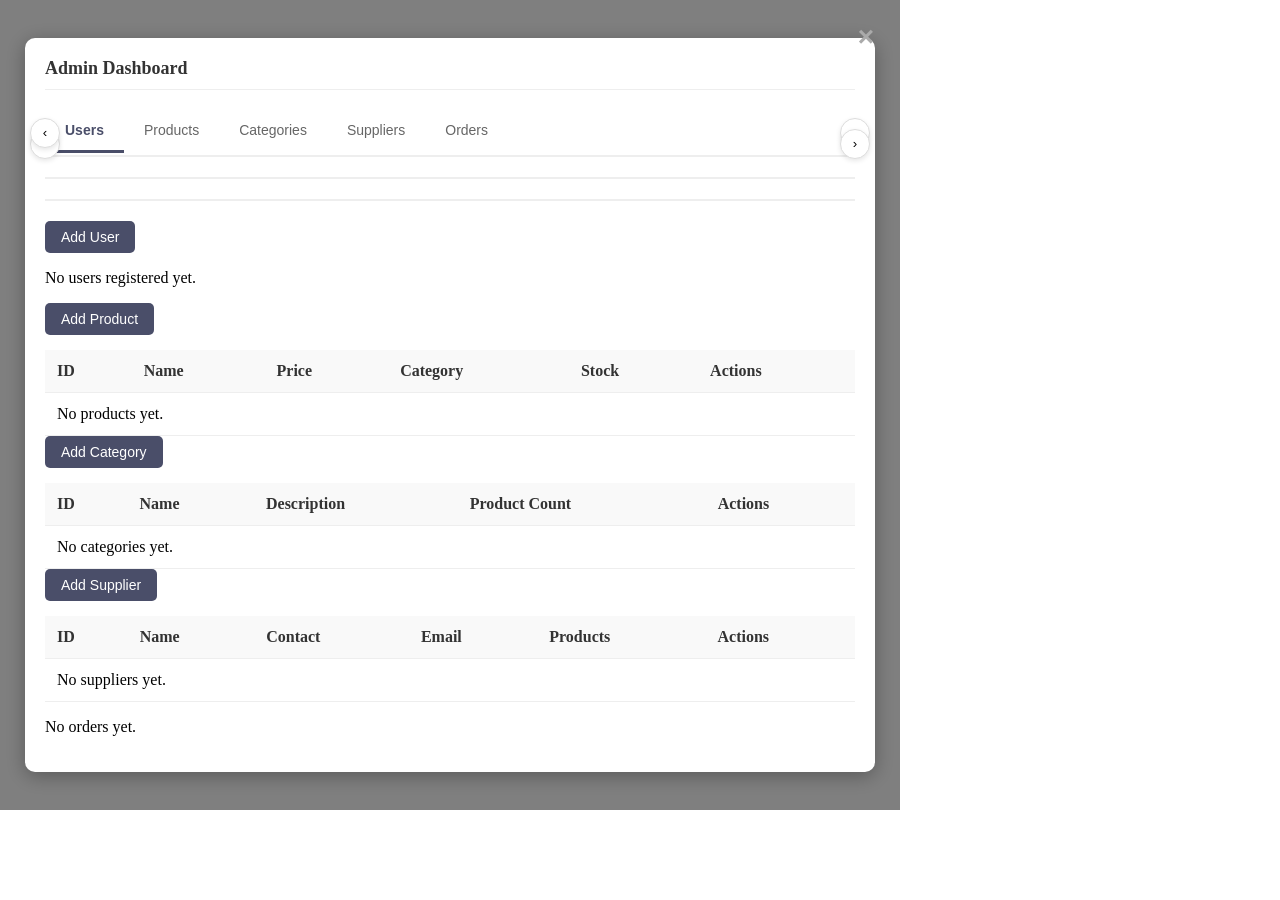
<file: admin/index.html>
<!DOCTYPE html>
<html lang="en">
<head>
    <meta charset="UTF-8">
    <meta name="viewport" content="width=device-width, initial-scale=1.0">
    <title>Admin Dashboard</title>
    <link rel="stylesheet" href="admin.css">
</head>
<body>
    <!-- Admin Dashboard Modal -->
    <div id="adminModal" class="admin-dashboard modal">
        <div class="modal-content">
            <div class="admin-header">
                <h3>Admin Dashboard</h3>
                <button class="close-modal" onclick="closeAdminModal()">&times;</button>
            </div>
            
            <!-- Admin Tabs -->
            <div class="admin-tabs-container">
                <div class="admin-tabs-scroll">
                    <button class="admin-tab active" data-tab="users">Users</button>
                    <button class="admin-tab" data-tab="products">Products</button>
                    <button class="admin-tab" data-tab="categories">Categories</button>
                    <button class="admin-tab" data-tab="suppliers">Suppliers</button>
                    <button class="admin-tab" data-tab="orders">Orders</button>
                </div>
            </div>
            
            <!-- Tab Contents -->
            <!-- Users Tab -->
            <div id="usersTab" class="admin-content" style="display: block;">
                <div style="margin-bottom: 15px;">
                    <button id="addUserBtn" class="admin-action-btn">Add User</button>
                </div>
                <div id="usersList"></div>
            </div>
            
            <!-- Products Tab -->
            <div id="productsTab" class="admin-content">
                <div style="margin-bottom: 15px;">
                    <button id="addProductBtn" class="admin-action-btn">Add Product</button>
                </div>
                <table class="admin-table">
                    <thead>
                        <tr>
                            <th>ID</th>
                            <th>Name</th>
                            <th>Price</th>
                            <th>Category</th>
                            <th>Stock</th>
                            <th>Actions</th>
                        </tr>
                    </thead>
                    <tbody id="productsTableBody"></tbody>
                </table>
            </div>
            
            <!-- Categories Tab -->
            <div id="categoriesTab" class="admin-content">
                <div style="margin-bottom: 15px;">
                    <button id="addCategoryBtn" class="admin-action-btn">Add Category</button>
                </div>
                <table class="admin-table">
                    <thead>
                        <tr>
                            <th>ID</th>
                            <th>Name</th>
                            <th>Description</th>
                            <th>Product Count</th>
                            <th>Actions</th>
                        </tr>
                    </thead>
                    <tbody id="categoriesTableBody"></tbody>
                </table>
            </div>
            
            <!-- Suppliers Tab -->
            <div id="suppliersTab" class="admin-content">
                <div style="margin-bottom: 15px;">
                    <button id="addSupplierBtn" class="admin-action-btn">Add Supplier</button>
                </div>
                <table class="admin-table">
                    <thead>
                        <tr>
                            <th>ID</th>
                            <th>Name</th>
                            <th>Contact</th>
                            <th>Email</th>
                            <th>Products</th>
                            <th>Actions</th>
                        </tr>
                    </thead>
                    <tbody id="suppliersTableBody"></tbody>
                </table>
            </div>
            
            <!-- Orders Tab -->
            <div id="ordersTab" class="admin-content">
                <div id="ordersList"></div>
            </div>
        </div>
    </div>

    <!-- Modal styles (inline since there's no separate modal.css) -->
    <style>
        .modal {
            display: none;
            position: fixed;
            z-index: 1000;
            left: 0;
            top: 0;
            width: 100%;
            height: 100%;
            background-color: rgba(0, 0, 0, 0.5);
        }
        
        .modal.show {
            display: flex;
            align-items: center;
            justify-content: center;
        }
        
        .modal-content {
            background-color: white;
            border-radius: 10px;
            width: 90%;
            max-width: 900px;
            max-height: 90vh;
            overflow-y: auto;
            padding: 20px;
            box-shadow: 0 4px 20px rgba(0, 0, 0, 0.3);
        }
        
        .close-modal {
            position: absolute;
            right: 20px;
            top: 20px;
            font-size: 28px;
            font-weight: bold;
            color: #aaa;
            cursor: pointer;
            border: none;
            background: none;
        }
        
        .close-modal:hover {
            color: #000;
        }
    </style>

    <script src="admin.js"></script>
    <script>
        // Modal functions
        function openAdminModal() {
            const modal = document.getElementById('adminModal');
            modal.classList.add('show');
            if (window.adminFunctions) {
                window.adminFunctions.initAdmin();
            }
        }
        
        function closeAdminModal() {
            const modal = document.getElementById('adminModal');
            modal.classList.remove('show');
        }
        
        // Close modal when clicking outside
        window.onclick = function(event) {
            const modal = document.getElementById('adminModal');
            if (event.target === modal) {
                closeAdminModal();
            }
        }
        
        // Open admin modal on page load for demo
        window.addEventListener('load', function() {
            openAdminModal();
        });
    </script>
</body>
</html>
</file>
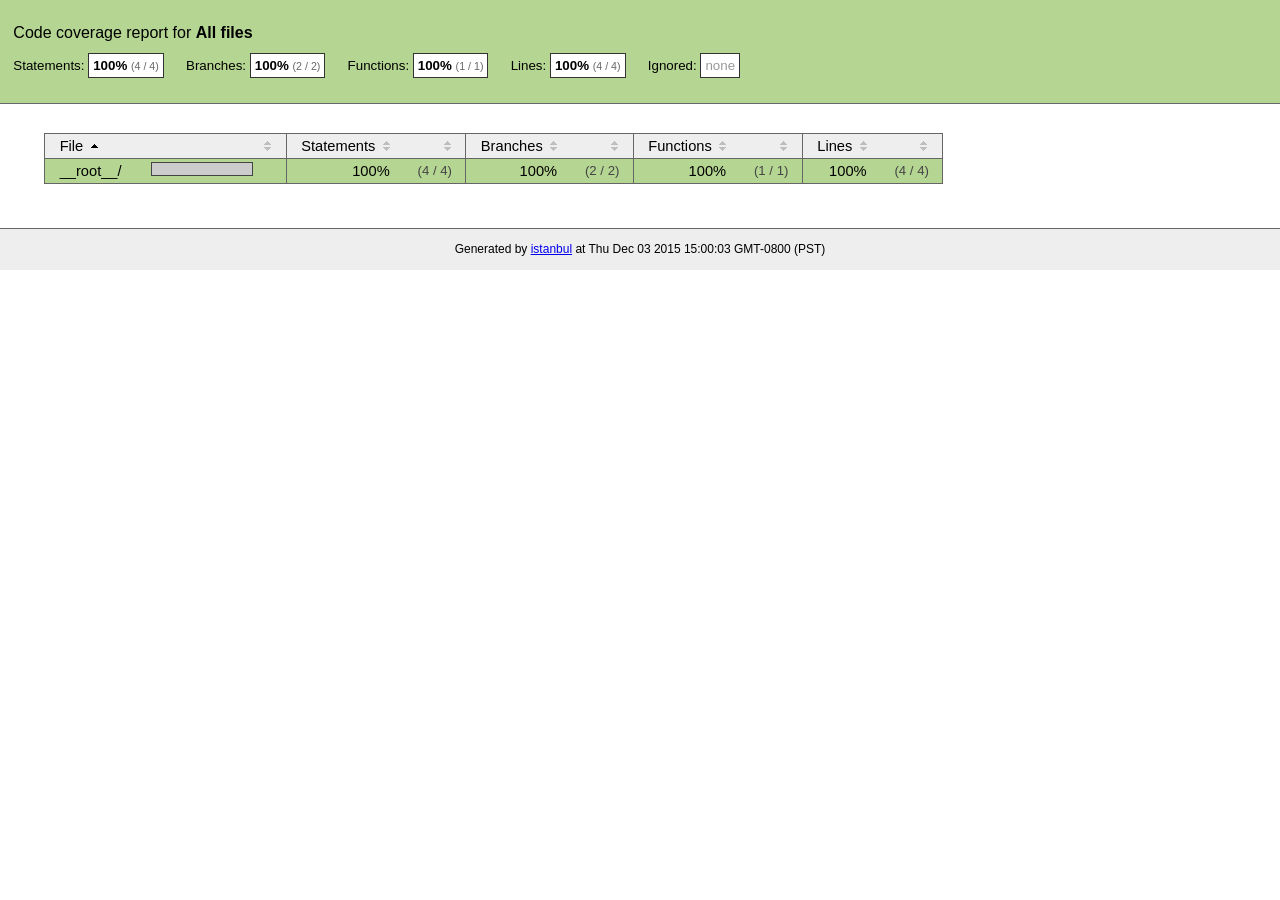
<file: node_modules/unique-filename/coverage/index.html>
<!doctype html>
<html lang="en">
<head>
    <title>Code coverage report for All files</title>
    <meta charset="utf-8">
    <link rel="stylesheet" href="prettify.css">
    <link rel="stylesheet" href="base.css">
    <style type='text/css'>
        div.coverage-summary .sorter {
            background-image: url(sort-arrow-sprite.png);
        }
    </style>
</head>
<body>
<div class="header high">
    <h1>Code coverage report for <span class="entity">All files</span></h1>
    <h2>
        Statements: <span class="metric">100% <small>(4 / 4)</small></span> &nbsp;&nbsp;&nbsp;&nbsp;
        Branches: <span class="metric">100% <small>(2 / 2)</small></span> &nbsp;&nbsp;&nbsp;&nbsp;
        Functions: <span class="metric">100% <small>(1 / 1)</small></span> &nbsp;&nbsp;&nbsp;&nbsp;
        Lines: <span class="metric">100% <small>(4 / 4)</small></span> &nbsp;&nbsp;&nbsp;&nbsp;
        Ignored: <span class="metric"><span class="ignore-none">none</span></span> &nbsp;&nbsp;&nbsp;&nbsp;
    </h2>
    <div class="path"></div>
</div>
<div class="body">
<div class="coverage-summary">
<table>
<thead>
<tr>
   <th data-col="file" data-fmt="html" data-html="true" class="file">File</th>
   <th data-col="pic" data-type="number" data-fmt="html" data-html="true" class="pic"></th>
   <th data-col="statements" data-type="number" data-fmt="pct" class="pct">Statements</th>
   <th data-col="statements_raw" data-type="number" data-fmt="html" class="abs"></th>
   <th data-col="branches" data-type="number" data-fmt="pct" class="pct">Branches</th>
   <th data-col="branches_raw" data-type="number" data-fmt="html" class="abs"></th>
   <th data-col="functions" data-type="number" data-fmt="pct" class="pct">Functions</th>
   <th data-col="functions_raw" data-type="number" data-fmt="html" class="abs"></th>
   <th data-col="lines" data-type="number" data-fmt="pct" class="pct">Lines</th>
   <th data-col="lines_raw" data-type="number" data-fmt="html" class="abs"></th>
</tr>
</thead>
<tbody><tr>
	<td class="file high" data-value="__root__/"><a href="__root__/index.html">__root__/</a></td>
	<td data-value="100" class="pic high"><span class="cover-fill cover-full" style="width: 100px;"></span><span class="cover-empty" style="width:0px;"></span></td>
	<td data-value="100" class="pct high">100%</td>
	<td data-value="4" class="abs high">(4&nbsp;/&nbsp;4)</td>
	<td data-value="100" class="pct high">100%</td>
	<td data-value="2" class="abs high">(2&nbsp;/&nbsp;2)</td>
	<td data-value="100" class="pct high">100%</td>
	<td data-value="1" class="abs high">(1&nbsp;/&nbsp;1)</td>
	<td data-value="100" class="pct high">100%</td>
	<td data-value="4" class="abs high">(4&nbsp;/&nbsp;4)</td>
	</tr>

</tbody>
</table>
</div>
</div>
<div class="footer">
    <div class="meta">Generated by <a href="http://istanbul-js.org/" target="_blank">istanbul</a> at Thu Dec 03 2015 15:00:03 GMT-0800 (PST)</div>
</div>
<script src="prettify.js"></script>
<script>
window.onload = function () {
        if (typeof prettyPrint === 'function') {
            prettyPrint();
        }
};
</script>
<script src="sorter.js"></script>
</body>
</html>
</file>
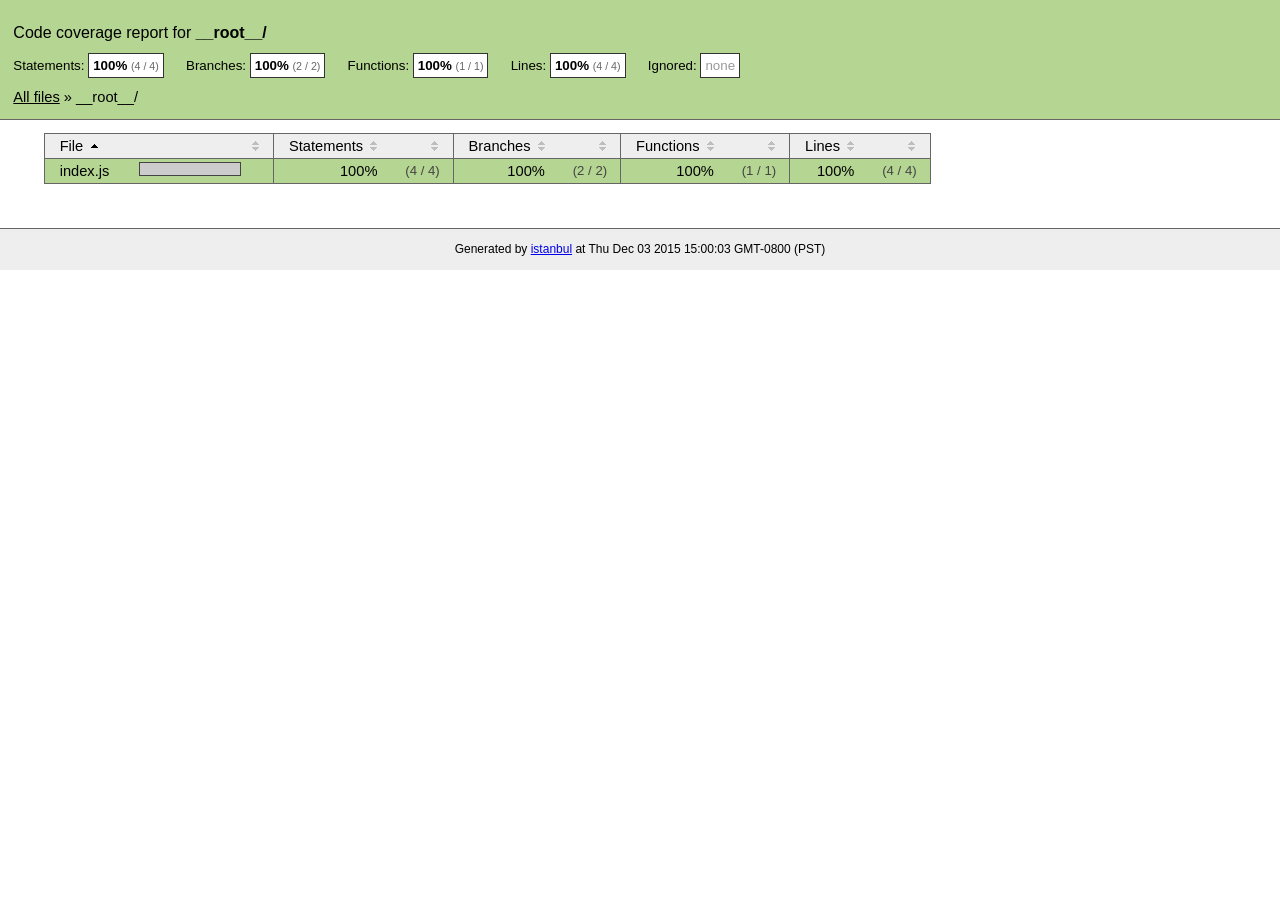
<file: node_modules/unique-filename/coverage/__root__/index.html>
<!doctype html>
<html lang="en">
<head>
    <title>Code coverage report for __root__/</title>
    <meta charset="utf-8">
    <link rel="stylesheet" href="../prettify.css">
    <link rel="stylesheet" href="../base.css">
    <style type='text/css'>
        div.coverage-summary .sorter {
            background-image: url(../sort-arrow-sprite.png);
        }
    </style>
</head>
<body>
<div class="header high">
    <h1>Code coverage report for <span class="entity">__root__/</span></h1>
    <h2>
        Statements: <span class="metric">100% <small>(4 / 4)</small></span> &nbsp;&nbsp;&nbsp;&nbsp;
        Branches: <span class="metric">100% <small>(2 / 2)</small></span> &nbsp;&nbsp;&nbsp;&nbsp;
        Functions: <span class="metric">100% <small>(1 / 1)</small></span> &nbsp;&nbsp;&nbsp;&nbsp;
        Lines: <span class="metric">100% <small>(4 / 4)</small></span> &nbsp;&nbsp;&nbsp;&nbsp;
        Ignored: <span class="metric"><span class="ignore-none">none</span></span> &nbsp;&nbsp;&nbsp;&nbsp;
    </h2>
    <div class="path"><a href="../index.html">All files</a> &#187; __root__/</div>
</div>
<div class="body">
<div class="coverage-summary">
<table>
<thead>
<tr>
   <th data-col="file" data-fmt="html" data-html="true" class="file">File</th>
   <th data-col="pic" data-type="number" data-fmt="html" data-html="true" class="pic"></th>
   <th data-col="statements" data-type="number" data-fmt="pct" class="pct">Statements</th>
   <th data-col="statements_raw" data-type="number" data-fmt="html" class="abs"></th>
   <th data-col="branches" data-type="number" data-fmt="pct" class="pct">Branches</th>
   <th data-col="branches_raw" data-type="number" data-fmt="html" class="abs"></th>
   <th data-col="functions" data-type="number" data-fmt="pct" class="pct">Functions</th>
   <th data-col="functions_raw" data-type="number" data-fmt="html" class="abs"></th>
   <th data-col="lines" data-type="number" data-fmt="pct" class="pct">Lines</th>
   <th data-col="lines_raw" data-type="number" data-fmt="html" class="abs"></th>
</tr>
</thead>
<tbody><tr>
	<td class="file high" data-value="index.js"><a href="index.js.html">index.js</a></td>
	<td data-value="100" class="pic high"><span class="cover-fill cover-full" style="width: 100px;"></span><span class="cover-empty" style="width:0px;"></span></td>
	<td data-value="100" class="pct high">100%</td>
	<td data-value="4" class="abs high">(4&nbsp;/&nbsp;4)</td>
	<td data-value="100" class="pct high">100%</td>
	<td data-value="2" class="abs high">(2&nbsp;/&nbsp;2)</td>
	<td data-value="100" class="pct high">100%</td>
	<td data-value="1" class="abs high">(1&nbsp;/&nbsp;1)</td>
	<td data-value="100" class="pct high">100%</td>
	<td data-value="4" class="abs high">(4&nbsp;/&nbsp;4)</td>
	</tr>

</tbody>
</table>
</div>
</div>
<div class="footer">
    <div class="meta">Generated by <a href="http://istanbul-js.org/" target="_blank">istanbul</a> at Thu Dec 03 2015 15:00:03 GMT-0800 (PST)</div>
</div>
<script src="../prettify.js"></script>
<script>
window.onload = function () {
        if (typeof prettyPrint === 'function') {
            prettyPrint();
        }
};
</script>
<script src="../sorter.js"></script>
</body>
</html>
</file>
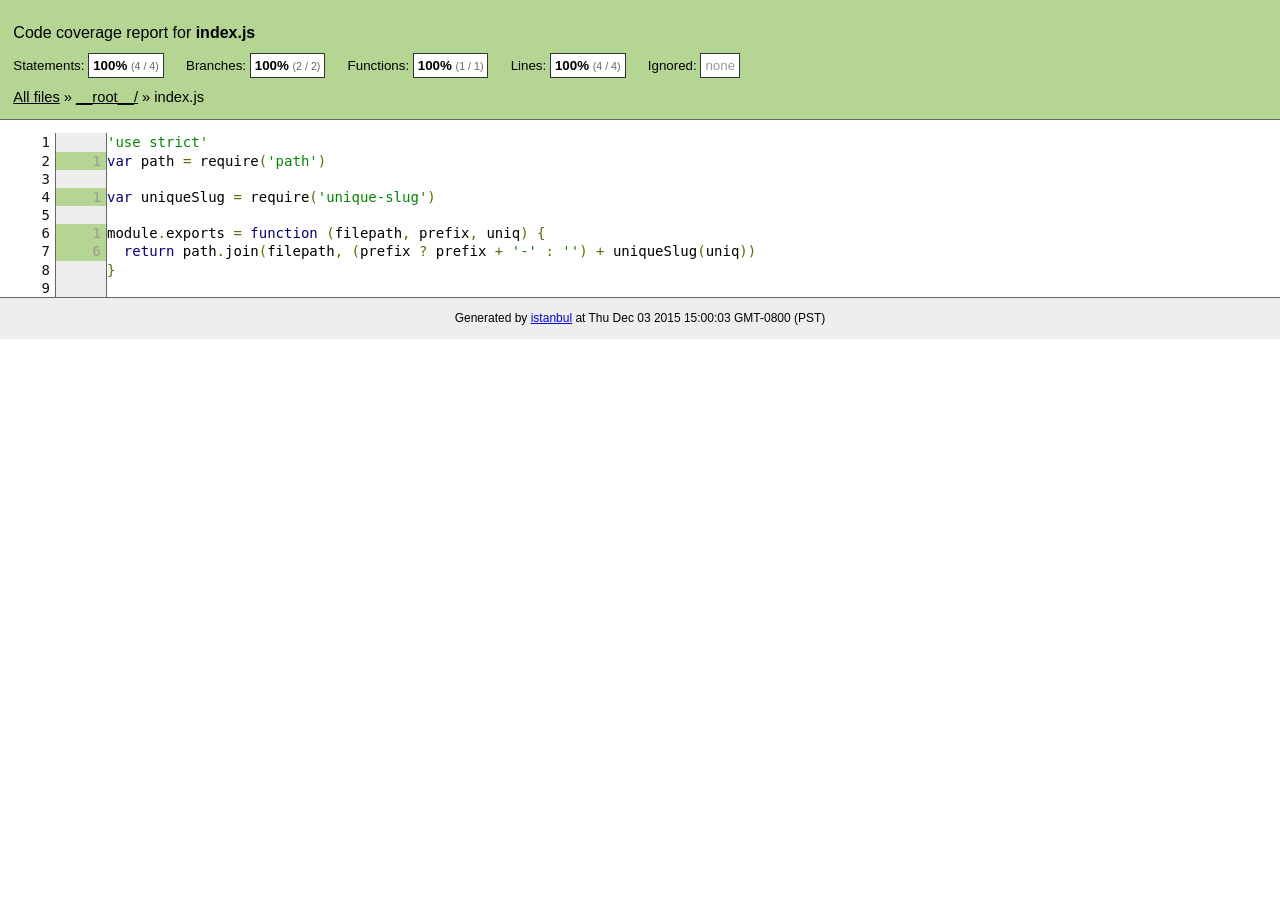
<file: node_modules/unique-filename/coverage/__root__/index.js.html>
<!doctype html>
<html lang="en">
<head>
    <title>Code coverage report for index.js</title>
    <meta charset="utf-8">
    <link rel="stylesheet" href="../prettify.css">
    <link rel="stylesheet" href="../base.css">
    <style type='text/css'>
        div.coverage-summary .sorter {
            background-image: url(../sort-arrow-sprite.png);
        }
    </style>
</head>
<body>
<div class="header high">
    <h1>Code coverage report for <span class="entity">index.js</span></h1>
    <h2>
        Statements: <span class="metric">100% <small>(4 / 4)</small></span> &nbsp;&nbsp;&nbsp;&nbsp;
        Branches: <span class="metric">100% <small>(2 / 2)</small></span> &nbsp;&nbsp;&nbsp;&nbsp;
        Functions: <span class="metric">100% <small>(1 / 1)</small></span> &nbsp;&nbsp;&nbsp;&nbsp;
        Lines: <span class="metric">100% <small>(4 / 4)</small></span> &nbsp;&nbsp;&nbsp;&nbsp;
        Ignored: <span class="metric"><span class="ignore-none">none</span></span> &nbsp;&nbsp;&nbsp;&nbsp;
    </h2>
    <div class="path"><a href="../index.html">All files</a> &#187; <a href="index.html">__root__/</a> &#187; index.js</div>
</div>
<div class="body">
<pre><table class="coverage">
<tr><td class="line-count">1
2
3
4
5
6
7
8
9</td><td class="line-coverage"><span class="cline-any cline-neutral">&nbsp;</span>
<span class="cline-any cline-yes">1</span>
<span class="cline-any cline-neutral">&nbsp;</span>
<span class="cline-any cline-yes">1</span>
<span class="cline-any cline-neutral">&nbsp;</span>
<span class="cline-any cline-yes">1</span>
<span class="cline-any cline-yes">6</span>
<span class="cline-any cline-neutral">&nbsp;</span>
<span class="cline-any cline-neutral">&nbsp;</span></td><td class="text"><pre class="prettyprint lang-js">'use strict'
var path = require('path')
&nbsp;
var uniqueSlug = require('unique-slug')
&nbsp;
module.exports = function (filepath, prefix, uniq) {
  return path.join(filepath, (prefix ? prefix + '-' : '') + uniqueSlug(uniq))
}
&nbsp;</pre></td></tr>
</table></pre>

</div>
<div class="footer">
    <div class="meta">Generated by <a href="http://istanbul-js.org/" target="_blank">istanbul</a> at Thu Dec 03 2015 15:00:03 GMT-0800 (PST)</div>
</div>
<script src="../prettify.js"></script>
<script>
window.onload = function () {
        if (typeof prettyPrint === 'function') {
            prettyPrint();
        }
};
</script>
<script src="../sorter.js"></script>
</body>
</html>
</file>
<file: admin/admin.css>
/* Admin Dashboard Styles */

/* Admin Profile Card */
.admin-profile-card {
    background: #f9f9f9;
    border-radius: 8px;
    padding: 20px;
    max-width: 400px;
}

.profile-field {
    display: flex;
    align-items: center;
    justify-content: space-between;
    padding: 12px 0;
    border-bottom: 1px solid #eee;
}

.profile-field:last-child {
    border-bottom: none;
}

.profile-field label {
    font-weight: 500;
    color: #333;
    flex: 0 0 120px;
}

.profile-field span {
    flex: 1;
    color: #666;
}

.profile-field .edit-btn {
    flex: 0 0 auto;
    margin-left: 10px;
}

/* Admin Tabs Container with Scroll */
.admin-tabs-container {
    position: relative;
    margin-bottom: 20px;
    border-bottom: 2px solid #eee;
}

.admin-tabs-scroll {
    display: flex;
    overflow-x: auto;
    scroll-behavior: smooth;
    -webkit-overflow-scrolling: touch;
    scrollbar-width: thin;
    scrollbar-color: #4a4e69 #f5f5f5;
    padding-bottom: 2px;
}

.admin-tabs-scroll::-webkit-scrollbar {
    height: 6px;
}

.admin-tabs-scroll::-webkit-scrollbar-track {
    background: #f5f5f5;
    border-radius: 3px;
}

.admin-tabs-scroll::-webkit-scrollbar-thumb {
    background: #4a4e69;
    border-radius: 3px;
}

.admin-tabs-scroll::-webkit-scrollbar-thumb:hover {
    background: #333;
}

/* Navigation arrows for tabs */
.admin-tabs-nav {
    position: absolute;
    top: 50%;
    transform: translateY(-50%);
    z-index: 10;
    background: white;
    border: 1px solid #ddd;
    border-radius: 50%;
    width: 30px;
    height: 30px;
    display: flex;
    align-items: center;
    justify-content: center;
    cursor: pointer;
    box-shadow: 0 2px 5px rgba(0,0,0,0.1);
    transition: all 0.3s ease;
}

.admin-tabs-nav:hover {
    background: #f5f5f5;
    box-shadow: 0 2px 8px rgba(0,0,0,0.2);
}

.admin-tabs-nav.prev {
    left: -15px;
}

.admin-tabs-nav.next {
    right: -15px;
}

.admin-tabs-nav.disabled {
    opacity: 0.3;
    cursor: not-allowed;
}

/* Admin Tab Button */
.admin-tab {
    flex: 0 0 auto;
    padding: 12px 20px;
    background: transparent;
    border: none;
    border-bottom: 3px solid transparent;
    cursor: pointer;
    font-size: 14px;
    font-weight: 500;
    color: #666;
    transition: all 0.3s ease;
    white-space: nowrap;
}

.admin-tab:hover {
    color: #4a4e69;
    background: #f9f9f9;
}

.admin-tab.active {
    color: #4a4e69;
    border-bottom-color: #4a4e69;
    font-weight: 600;
}

/* Admin Dashboard Modal */
.admin-dashboard {
    max-width: 900px;
    max-height: 90vh;
    overflow-y: auto;
}

.admin-dashboard .modal-content {
    padding: 20px;
}

/* Admin Header */
.admin-header {
    display: flex;
    justify-content: space-between;
    align-items: center;
    margin-bottom: 20px;
    padding-bottom: 10px;
    border-bottom: 1px solid #eee;
}

.admin-header h3 {
    margin: 0;
    color: #333;
    font-size: 18px;
}

/* Admin Action Button */
.admin-action-btn {
    background: #4a4e69;
    color: white;
    border: none;
    padding: 8px 16px;
    border-radius: 5px;
    cursor: pointer;
    font-size: 14px;
    transition: background 0.3s ease;
}

.admin-action-btn:hover {
    background: #333;
}

/* Admin Table */
.admin-table {
    width: 100%;
    border-collapse: collapse;
    margin-top: 15px;
}

.admin-table th,
.admin-table td {
    padding: 12px;
    text-align: left;
    border-bottom: 1px solid #eee;
}

.admin-table th {
    background: #f9f9f9;
    font-weight: 600;
    color: #333;
}

.admin-table tr:hover {
    background: #f9f9f9;
}

/* Action Buttons in Table */
.edit-btn {
    background: #4a4e69;
    color: white;
    border: none;
    padding: 5px 10px;
    border-radius: 3px;
    cursor: pointer;
    font-size: 12px;
    margin-right: 5px;
    transition: background 0.3s ease;
}

.edit-btn:hover {
    background: #333;
}

.delete-btn {
    background: #dc3545;
    color: white;
    border: none;
    padding: 5px 10px;
    border-radius: 3px;
    cursor: pointer;
    font-size: 12px;
    transition: background 0.3s ease;
}

.delete-btn:hover {
    background: #c82333;
}

/* Order Card */
.order-card {
    background: white;
    border: 1px solid #eee;
    border-radius: 8px;
    padding: 15px;
    margin-bottom: 15px;
    box-shadow: 0 2px 5px rgba(0,0,0,0.05);
}

.order-header {
    display: flex;
    justify-content: space-between;
    align-items: center;
    margin-bottom: 10px;
    padding-bottom: 10px;
    border-bottom: 1px solid #eee;
}

.order-id {
    font-weight: 600;
    color: #333;
}

.order-status {
    padding: 4px 10px;
    border-radius: 12px;
    font-size: 12px;
    font-weight: 500;
    text-transform: capitalize;
}

.order-status.pending {
    background: #fff3cd;
    color: #856404;
}

.order-status.processing {
    background: #cce5ff;
    color: #004085;
}

.order-status.shipped {
    background: #d4edda;
    color: #155724;
}

.order-status.delivered {
    background: #d4edda;
    color: #155724;
}

.order-details {
    display: grid;
    grid-template-columns: repeat(2, 1fr);
    gap: 10px;
    margin-bottom: 10px;
}

.order-detail-label {
    font-weight: 500;
    color: #666;
}

.order-items {
    margin-top: 10px;
    padding-top: 10px;
    border-top: 1px solid #eee;
}

.order-items ul {
    margin: 5px 0 0 0;
    padding-left: 20px;
    color: #666;
}

/* Admin Indicator */
.admin-indicator {
    display: flex;
    align-items: center;
    gap: 5px;
    padding: 5px 10px;
    background: linear-gradient(135deg, #ffd700, #ffb700);
    border-radius: 5px;
    margin-bottom: 10px;
}

.admin-crown {
    font-size: 16px;
}

.admin-label {
    font-size: 12px;
    font-weight: 600;
    color: #333;
}

/* Responsive */
@media (max-width: 768px) {
    .admin-tabs-scroll {
        padding: 0 30px;
    }
    
    .admin-tab {
        padding: 10px 15px;
        font-size: 13px;
    }
    
    .order-details {
        grid-template-columns: 1fr;
    }
}
</file>
<file: node_modules/unique-filename/coverage/prettify.css>
.pln{color:#000}@media screen{.str{color:#080}.kwd{color:#008}.com{color:#800}.typ{color:#606}.lit{color:#066}.pun,.opn,.clo{color:#660}.tag{color:#008}.atn{color:#606}.atv{color:#080}.dec,.var{color:#606}.fun{color:red}}@media print,projection{.str{color:#060}.kwd{color:#006;font-weight:bold}.com{color:#600;font-style:italic}.typ{color:#404;font-weight:bold}.lit{color:#044}.pun,.opn,.clo{color:#440}.tag{color:#006;font-weight:bold}.atn{color:#404}.atv{color:#060}}pre.prettyprint{padding:2px;border:1px solid #888}ol.linenums{margin-top:0;margin-bottom:0}li.L0,li.L1,li.L2,li.L3,li.L5,li.L6,li.L7,li.L8{list-style-type:none}li.L1,li.L3,li.L5,li.L7,li.L9{background:#eee}
</file>
<file: node_modules/unique-filename/coverage/base.css>
body, html {
    margin:0; padding: 0;
}
body {
    font-family: Helvetica Neue, Helvetica,Arial;
    font-size: 10pt;
}
div.header, div.footer {
    background: #eee;
    padding: 1em;
}
div.header {
    z-index: 100;
    position: fixed;
    top: 0;
    border-bottom: 1px solid #666;
    width: 100%;
}
div.footer {
    border-top: 1px solid #666;
}
div.body {
    margin-top: 10em;
}
div.meta {
    font-size: 90%;
    text-align: center;
}
h1, h2, h3 {
    font-weight: normal;
}
h1 {
    font-size: 12pt;
}
h2 {
    font-size: 10pt;
}
pre {
    font-family: Consolas, Menlo, Monaco, monospace;
    margin: 0;
    padding: 0;
    line-height: 1.3;
    font-size: 14px;
    -moz-tab-size: 2;
    -o-tab-size:  2;
    tab-size: 2;
}

div.path { font-size: 110%; }
div.path a:link, div.path a:visited { color: #000; }
table.coverage { border-collapse: collapse; margin:0; padding: 0 }

table.coverage td {
    margin: 0;
    padding: 0;
    color: #111;
    vertical-align: top;
}
table.coverage td.line-count {
    width: 50px;
    text-align: right;
    padding-right: 5px;
}
table.coverage td.line-coverage {
    color: #777 !important;
    text-align: right;
    border-left: 1px solid #666;
    border-right: 1px solid #666;
}

table.coverage td.text {
}

table.coverage td span.cline-any {
    display: inline-block;
    padding: 0 5px;
    width: 40px;
}
table.coverage td span.cline-neutral {
    background: #eee;
}
table.coverage td span.cline-yes {
    background: #b5d592;
    color: #999;
}
table.coverage td span.cline-no {
    background: #fc8c84;
}

.cstat-yes { color: #111; }
.cstat-no { background: #fc8c84; color: #111; }
.fstat-no { background: #ffc520; color: #111 !important; }
.cbranch-no { background:  yellow !important; color: #111; }

.cstat-skip { background: #ddd; color: #111; }
.fstat-skip { background: #ddd; color: #111 !important; }
.cbranch-skip { background: #ddd !important; color: #111; }

.missing-if-branch {
    display: inline-block;
    margin-right: 10px;
    position: relative;
    padding: 0 4px;
    background: black;
    color: yellow;
}

.skip-if-branch {
    display: none;
    margin-right: 10px;
    position: relative;
    padding: 0 4px;
    background: #ccc;
    color: white;
}

.missing-if-branch .typ, .skip-if-branch .typ {
    color: inherit !important;
}

.entity, .metric { font-weight: bold; }
.metric { display: inline-block; border: 1px solid #333; padding: 0.3em; background: white; }
.metric small { font-size: 80%; font-weight: normal; color: #666; }

div.coverage-summary table { border-collapse: collapse; margin: 3em; font-size: 110%; }
div.coverage-summary td, div.coverage-summary table  th { margin: 0; padding: 0.25em 1em; border-top: 1px solid #666; border-bottom: 1px solid #666; }
div.coverage-summary th { text-align: left; border: 1px solid #666; background: #eee; font-weight: normal; }
div.coverage-summary th.file { border-right: none !important; }
div.coverage-summary th.pic { border-left: none !important; text-align: right; }
div.coverage-summary th.pct { border-right: none !important; }
div.coverage-summary th.abs { border-left: none !important; text-align: right; }
div.coverage-summary td.pct { text-align: right; border-left: 1px solid #666; }
div.coverage-summary td.abs { text-align: right; font-size: 90%; color: #444; border-right: 1px solid #666; }
div.coverage-summary td.file { border-left: 1px solid #666; white-space: nowrap;  }
div.coverage-summary td.pic { min-width: 120px !important;  }
div.coverage-summary a:link { text-decoration: none; color: #000; }
div.coverage-summary a:visited { text-decoration: none; color: #777; }
div.coverage-summary a:hover { text-decoration: underline; }
div.coverage-summary tfoot td { border-top: 1px solid #666; }

div.coverage-summary .sorter {
    height: 10px;
    width: 7px;
    display: inline-block;
    margin-left: 0.5em;
    background: url(sort-arrow-sprite.png) no-repeat scroll 0 0 transparent;
}
div.coverage-summary .sorted .sorter {
    background-position: 0 -20px;
}
div.coverage-summary .sorted-desc .sorter {
    background-position: 0 -10px;
}

.high { background: #b5d592 !important; }
.medium { background: #ffe87c !important; }
.low { background: #fc8c84 !important; }

span.cover-fill, span.cover-empty {
    display:inline-block;
    border:1px solid #444;
    background: white;
    height: 12px;
}
span.cover-fill {
    background: #ccc;
    border-right: 1px solid #444;
}
span.cover-empty {
    background: white;
    border-left: none;
}
span.cover-full {
    border-right: none !important;
}
pre.prettyprint {
    border: none !important;
    padding: 0 !important;
    margin: 0 !important;
}
.com { color: #999 !important; }
.ignore-none { color: #999; font-weight: normal; }
</file>
